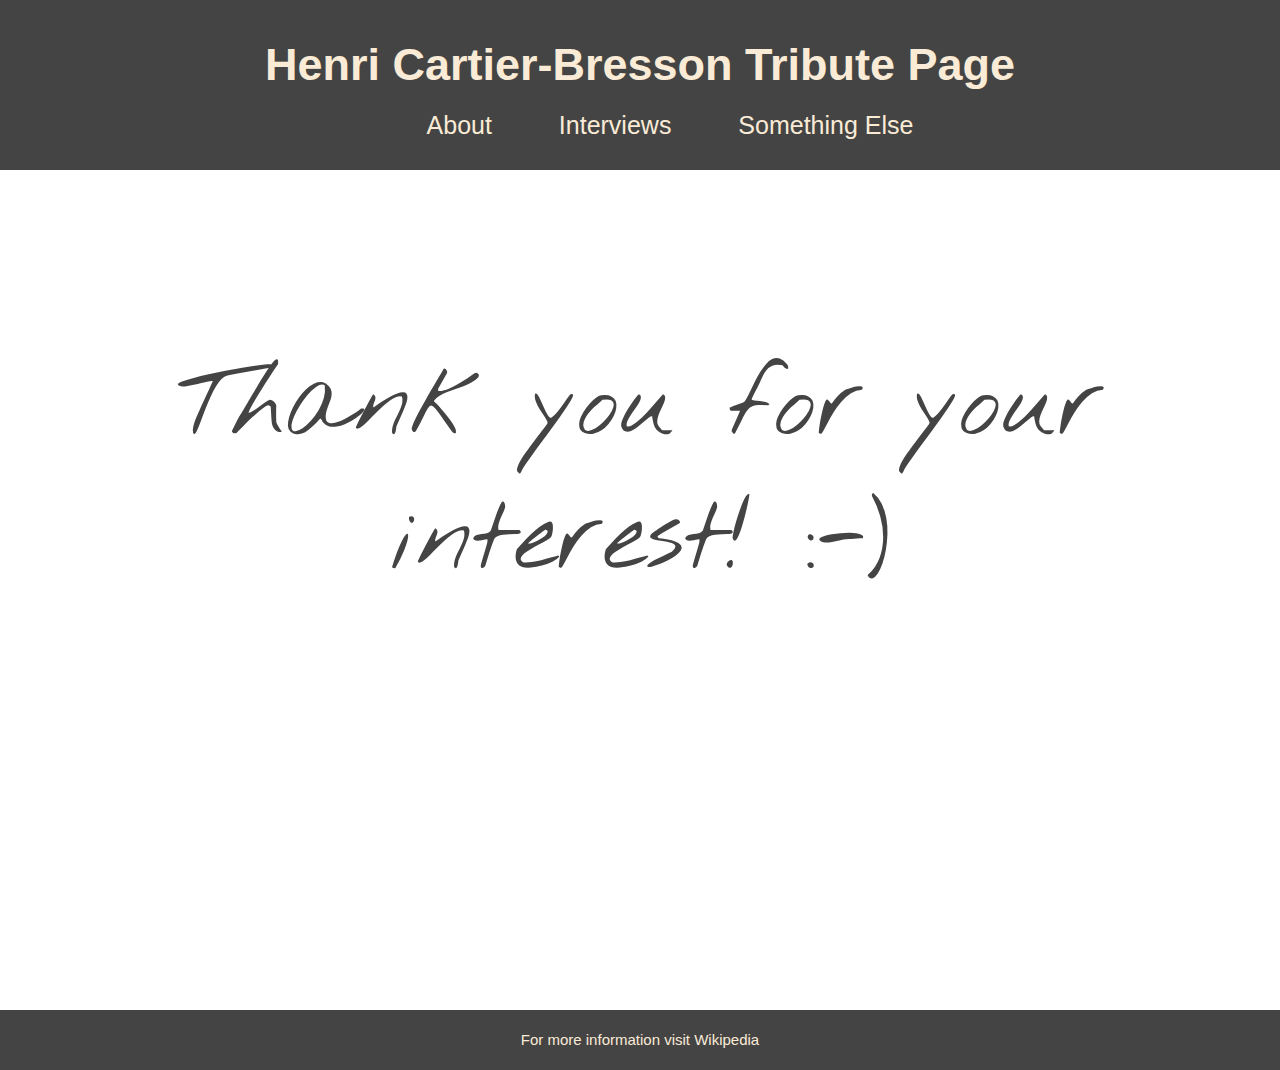
<file: appreciation.html>
<!DOCTYPE html>
<html lang="en">
  <head>
    <meta charset="UTF-8">
    <title>Mate academy</title>
    <link rel="stylesheet" href="style.css">
    <link rel="preconnect" href="https://fonts.googleapis.com">
    <link rel="preconnect" href="https://fonts.gstatic.com" crossorigin>
    <link href="https://fonts.googleapis.com/css2?family=Great+Vibes&family=Nothing+You+Could+Do&family=Roboto:ital,wght@0,400;0,700;1,400;1,700&family=Satisfy&display=swap" rel="stylesheet">
  </head>
  <body>
    <header class="header">
      <h1>Henri Cartier-Bresson Tribute Page</h1>
      <a class="nav__link" href="index.html">About</a>
      <a class="nav__link" href="interviews.html">Interviews</a>
      <a class="nav__link" href="appreciation.html">Something Else</a>
    </header>
    <main class="main">
      <p class="thanks">Thank you for your interest! :-)</p>
    </main>
    <footer class="footer">
      For more information visit <a href="https://en.wikipedia.org/wiki/Henri_Cartier-Bresson">Wikipedia</a>
    </footer>
  </body>
</html>
</file>
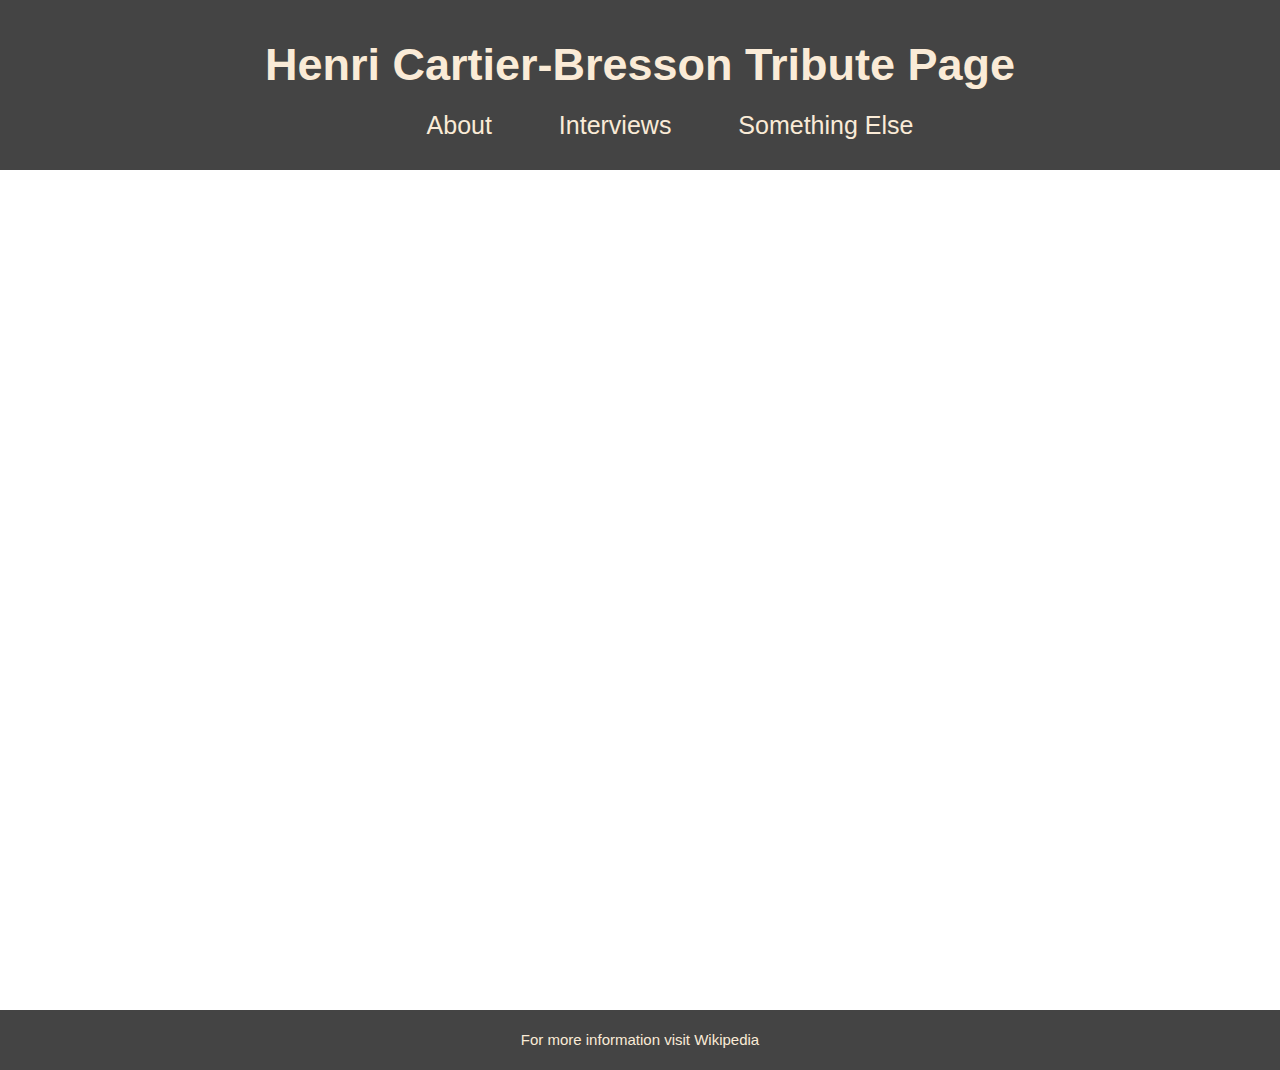
<file: interviews.html>
<!DOCTYPE html>
<html lang="en">
  <head>
    <meta charset="UTF-8">
    <title>Mate academy</title>
    <link rel="stylesheet" href="style.css">
    <link rel="preconnect" href="https://fonts.googleapis.com">
    <link rel="preconnect" href="https://fonts.gstatic.com" crossorigin>
    <link href="https://fonts.googleapis.com/css2?family=Great+Vibes&family=Nothing+You+Could+Do&family=Roboto:ital,wght@0,400;0,700;1,400;1,700&family=Satisfy&display=swap" rel="stylesheet">
  </head>
  <body>
    <header class="header">
      <h1>Henri Cartier-Bresson Tribute Page</h1>
      <a class="nav__link" href="index.html">About</a>
      <a class="nav__link" href="interviews.html">Interviews</a>
      <a class="nav__link" href="appreciation.html">Something Else</a>
    </header>
    <main class="main">
      <iframe width="1000" height="600" src="https://www.youtube.com/embed/aKBSkNuUqAc" title="Henry Cartier-Bresson and Richard Avedon interview (2000)" frameborder="0" allow="accelerometer; autoplay; clipboard-write; encrypted-media; gyroscope; picture-in-picture" allowfullscreen></iframe>
    </main>
    <footer class="footer">
      For more information visit <a href="https://en.wikipedia.org/wiki/Henri_Cartier-Bresson">Wikipedia</a>
    </footer>
  </body>
</html>
</file>
<file: style.css>
html {
  scroll-behavior: smooth;
}

body {
  margin: 0;
  font-family: Roboto, Oxygen, Ubuntu, Cantarell;
  --header-height: 40px;
  --footer-height: 60px;
  --font-size-default: 15px;
  --color1-antique-white: antiquewhite;
  --color2-dark-grey: #444;
  text-align: center;
}

.header {
  font-family: 'Trebuchet MS', 'Lucida Sans Unicode', 'Lucida Grande', 'Lucida Sans', Arial, sans-serif;
  font-size: 25px;
  background-color: var(--color2-dark-grey);
  color: var(--color1-antique-white);
  line-height: var(--header-height);
  padding: 35px;
  max-height: 100px;
}

.nav__link {
  margin: 35px 0px 35px 60px;
  text-decoration: none;
}

.main {
  font-size: calc(var(--header-height) - 25px);
  text-align: center;
  padding: 20px;
  min-height: calc(100vh - var(--header-height) - var(--footer-height));
}

.image {
  padding: auto;
  margin-top: 25px;
}

h1 {
  margin-top: 10px;
  margin-bottom: 20px;
  font-size: 45px;
}

h2 {
  line-height: var(--header-height);
  padding: auto;
}

.container,
.div__main {
  max-width: 700px;
  min-width: 500px;
  margin: 0 auto;
}

.quote {
  background-color: var(--color1-antique-white);
  color: var(--color2-dark-grey);
  border-radius: 20px;
  font-family: Nothing you could do;
  padding: 20px;
}

.quote-2 {
  text-align: justify;
}

.section {
  padding: 20px;
  text-align: justify;
}

.thanks {
  font-size: 100px;
  color: var(--color2-dark-grey);
  font-family: Nothing you could do;
  padding: 50px;
}

.footer {
  background-color: var(--color2-dark-grey);
  color: var(--color1-antique-white);
  line-height: var(--footer-height); 
  font-family: 'Trebuchet MS', 'Lucida Sans Unicode', 'Lucida Grande', 'Lucida Sans', Arial, sans-serif;
  font-size: 15px;
}

a:link {
  color: var(--color1-antique-white);
  text-decoration: none;
}
 
a:visited {
  color: var(--color1-antique-white);
}
 
a:hover {
  color: var(--color1-antique-white);
  font-family: Nothing you could do;
}
 
a:active {
  color: red;
}

.a-navigation-footer {
  color: var(--color2-dark-grey);
  padding-bottom: 5px;
}
</file>
